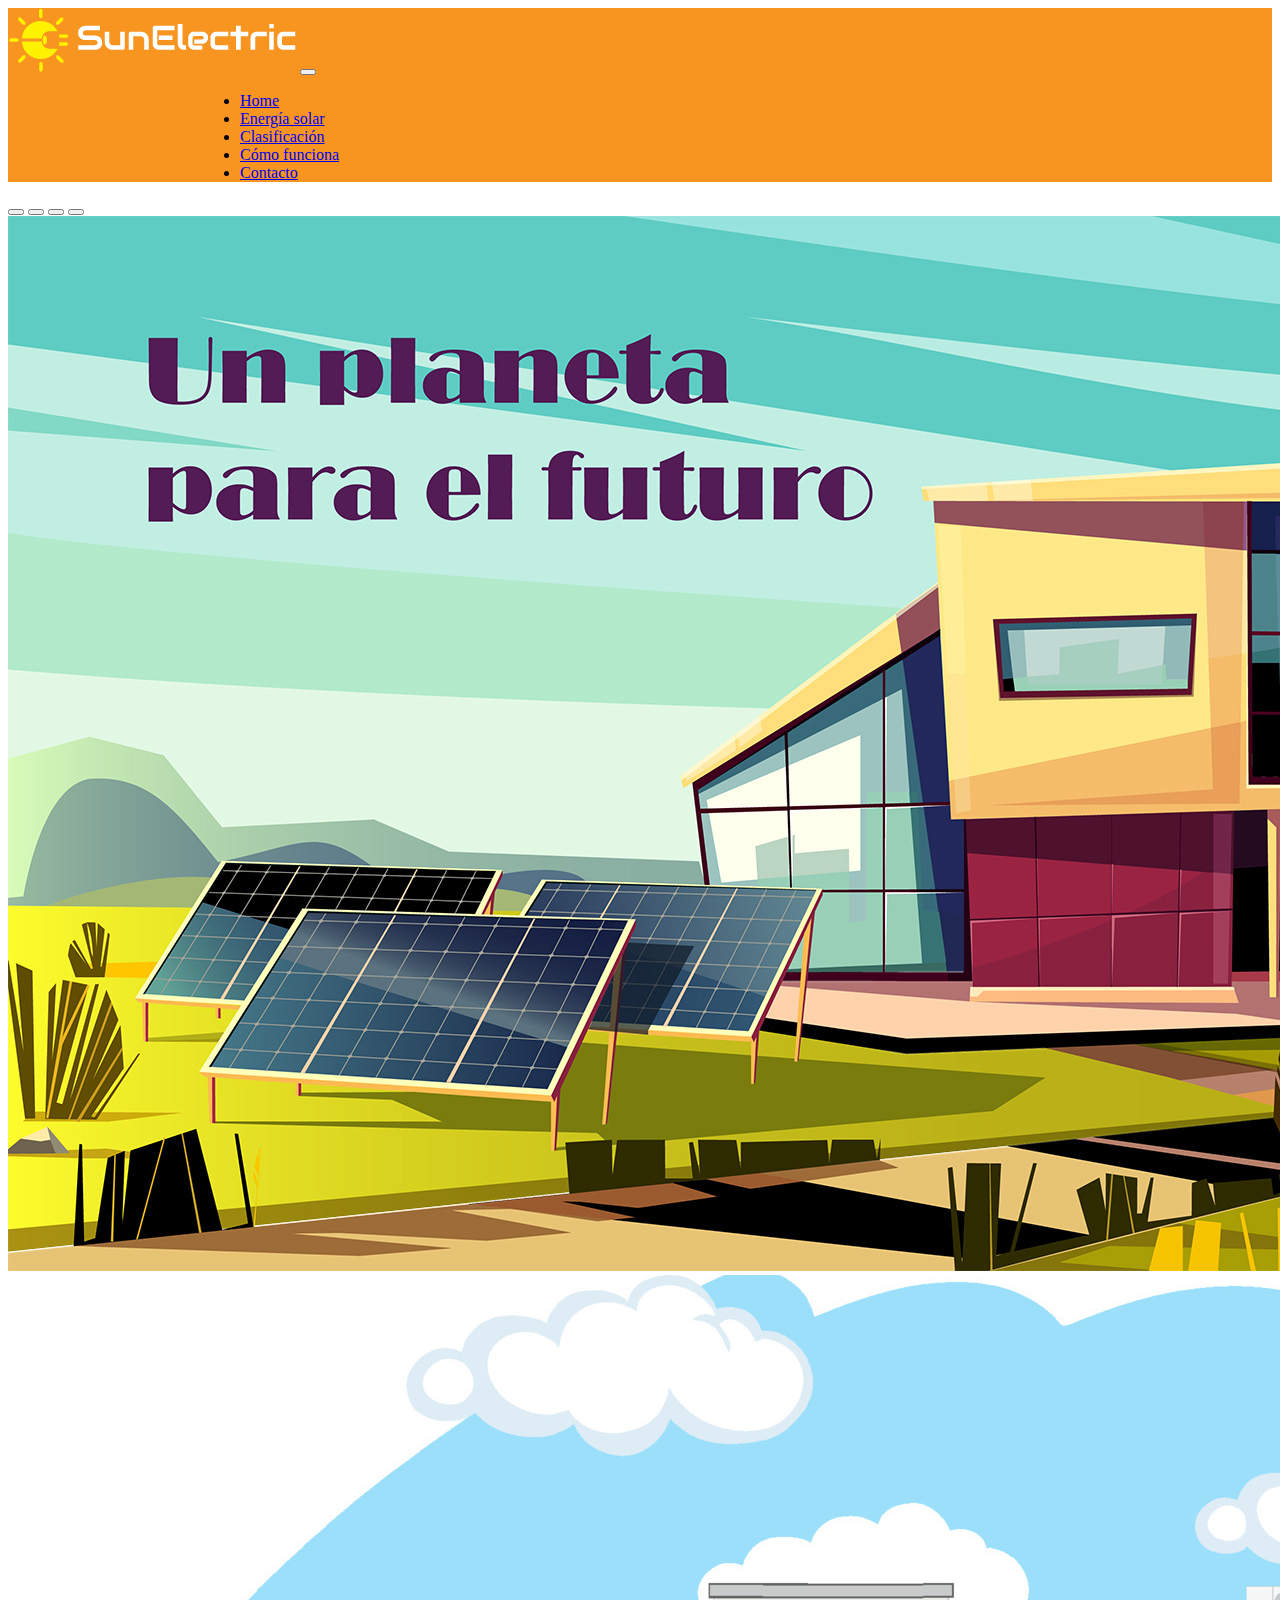
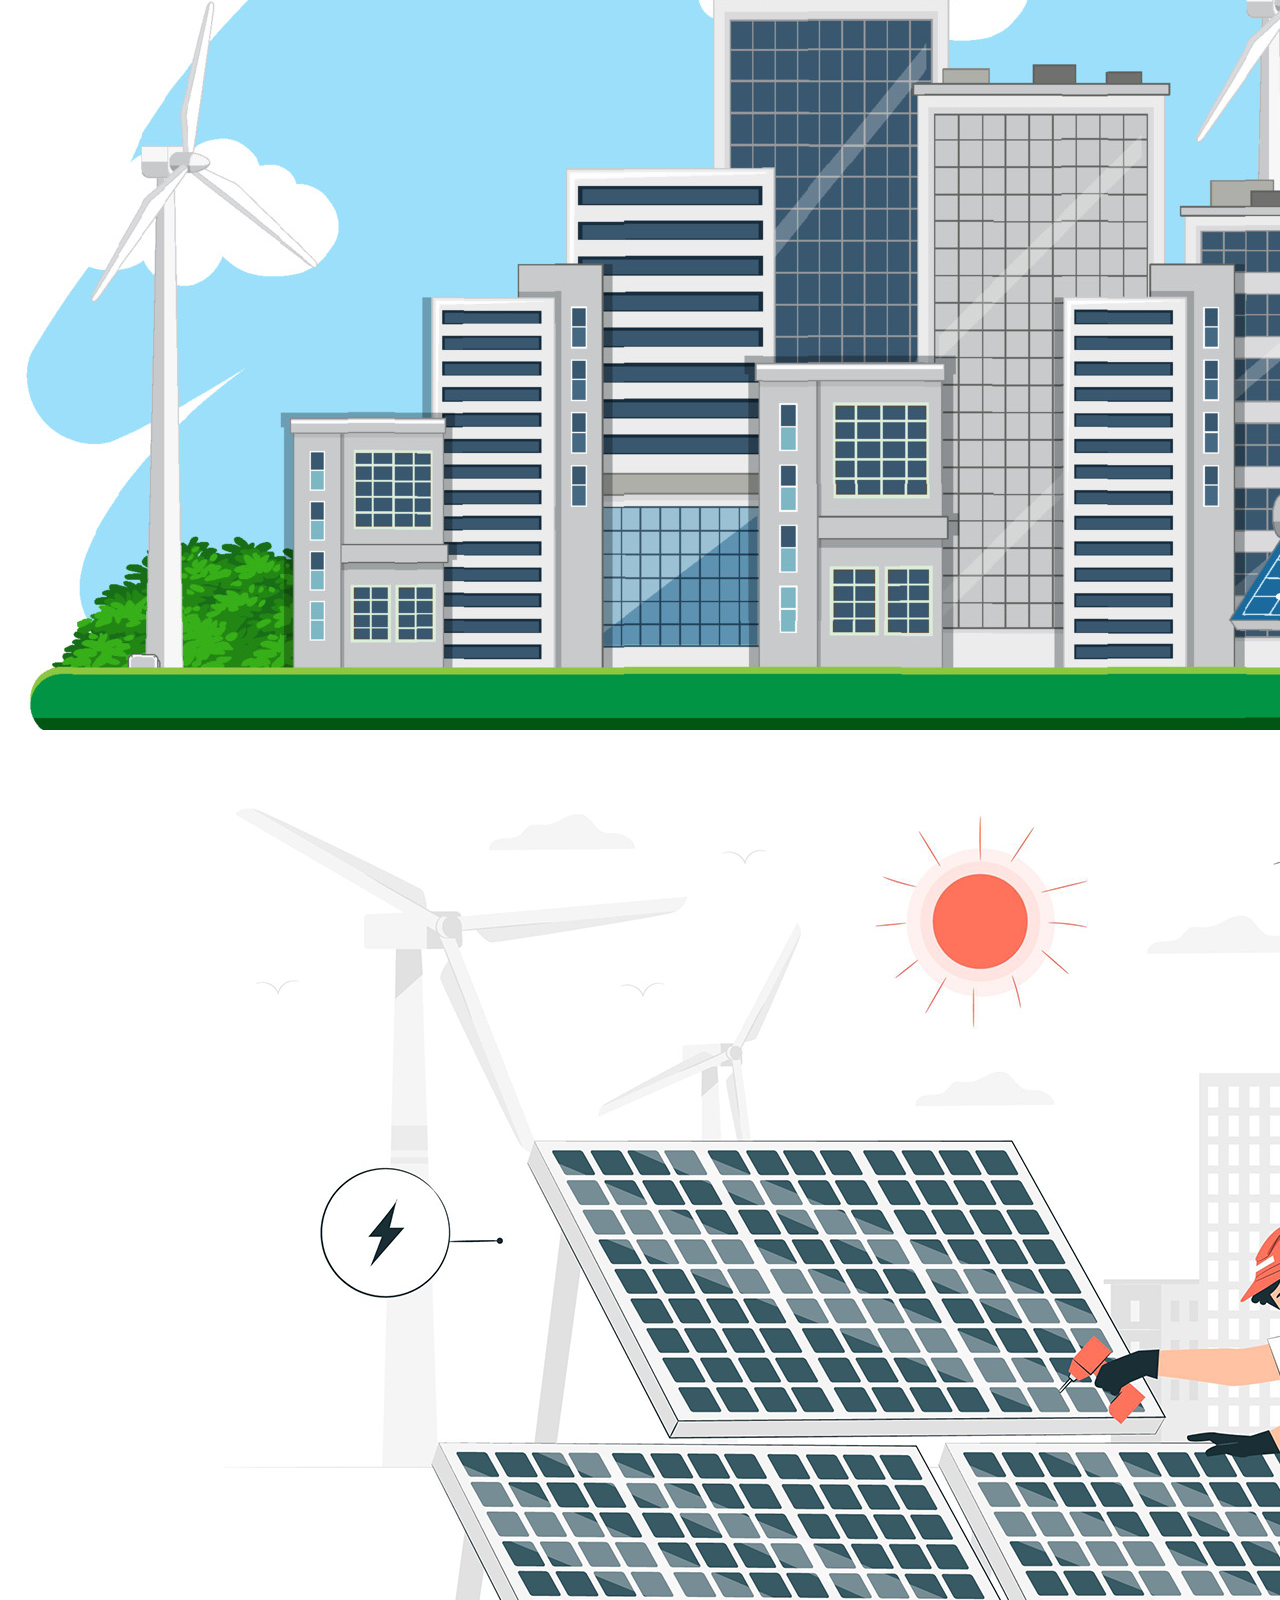
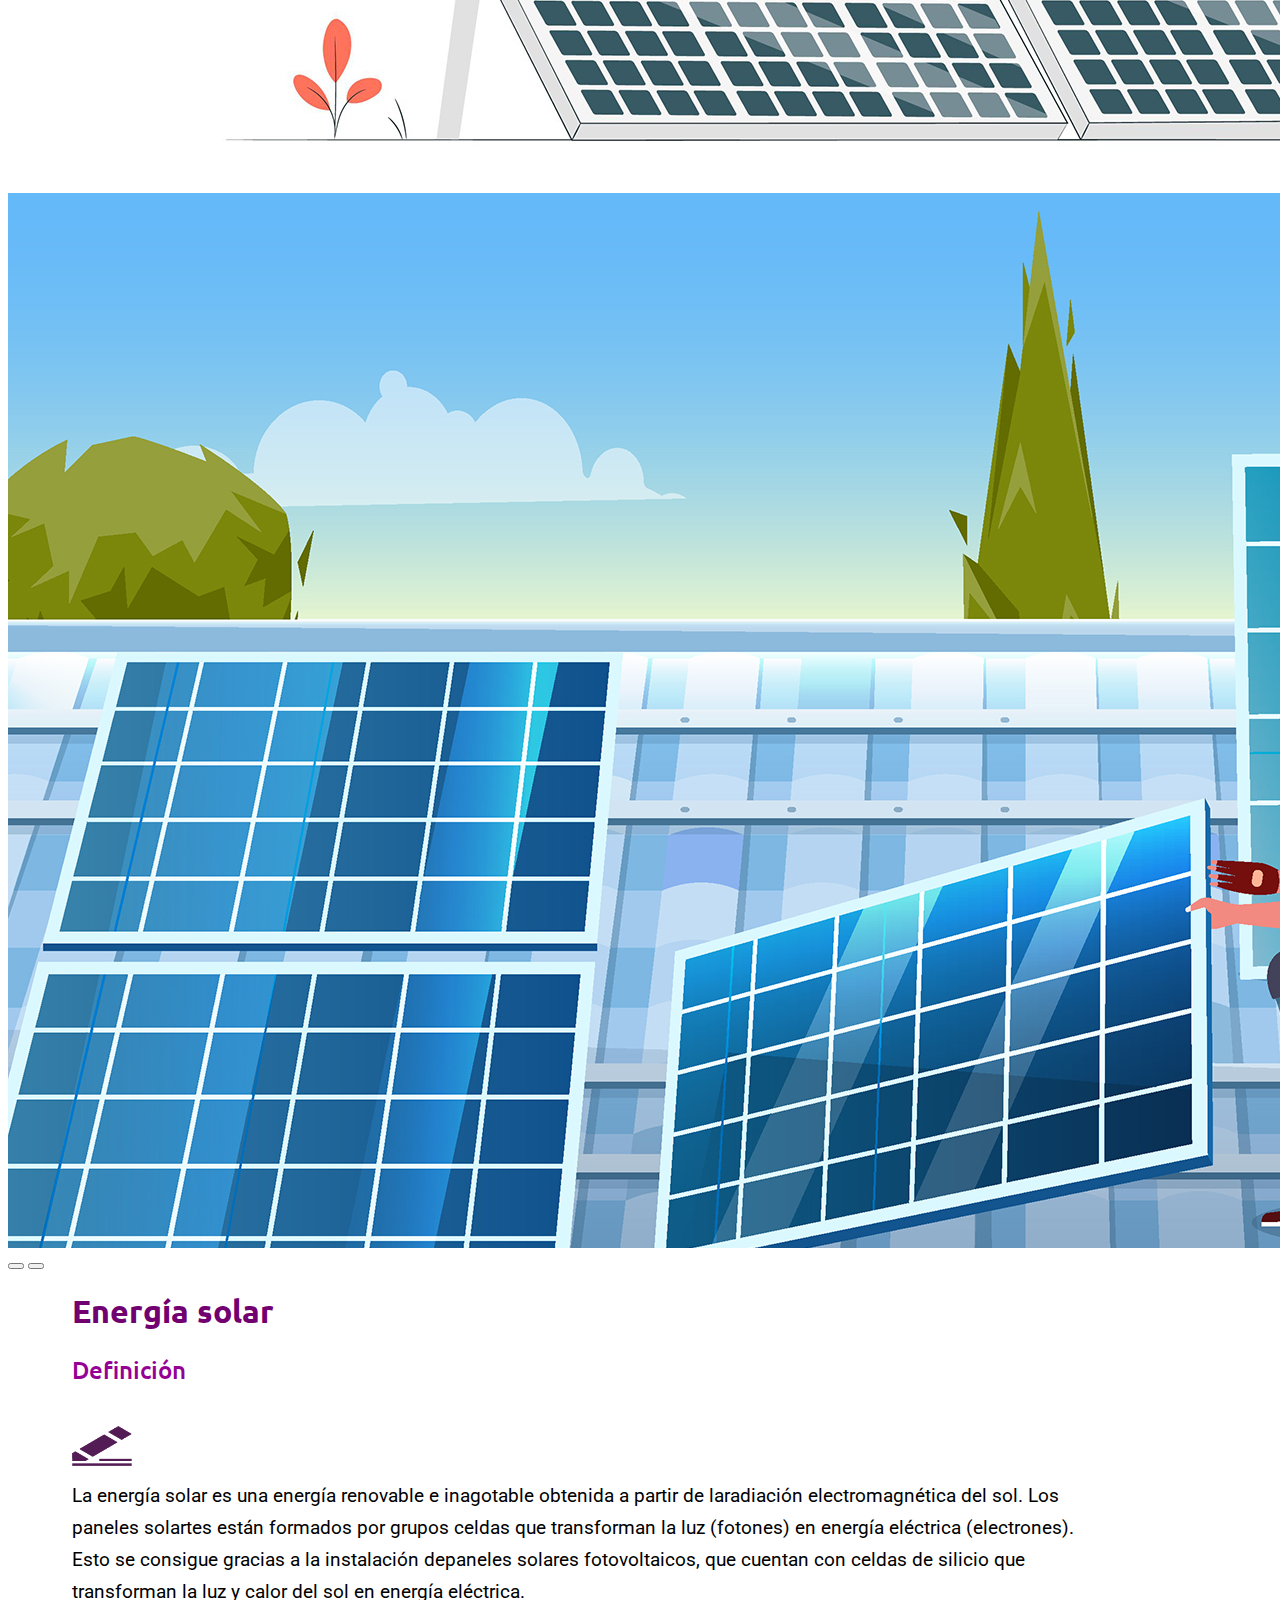
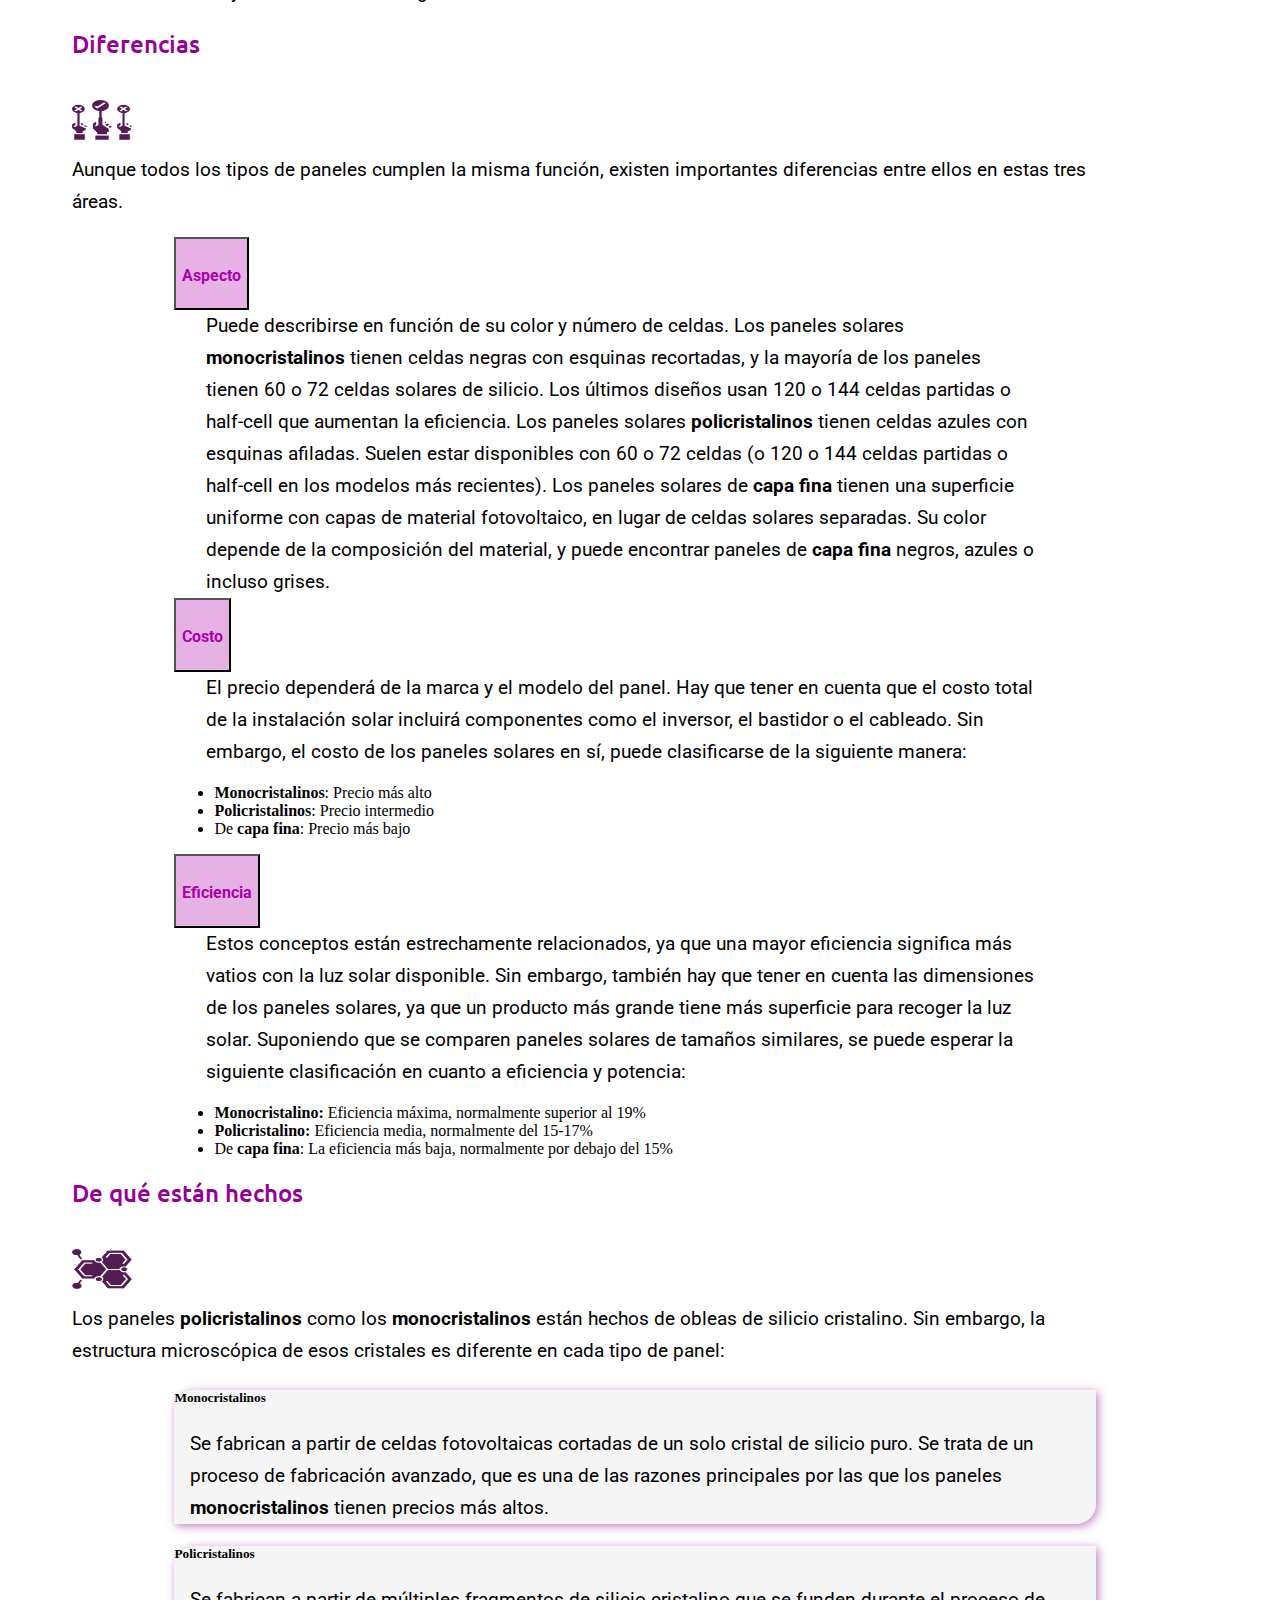
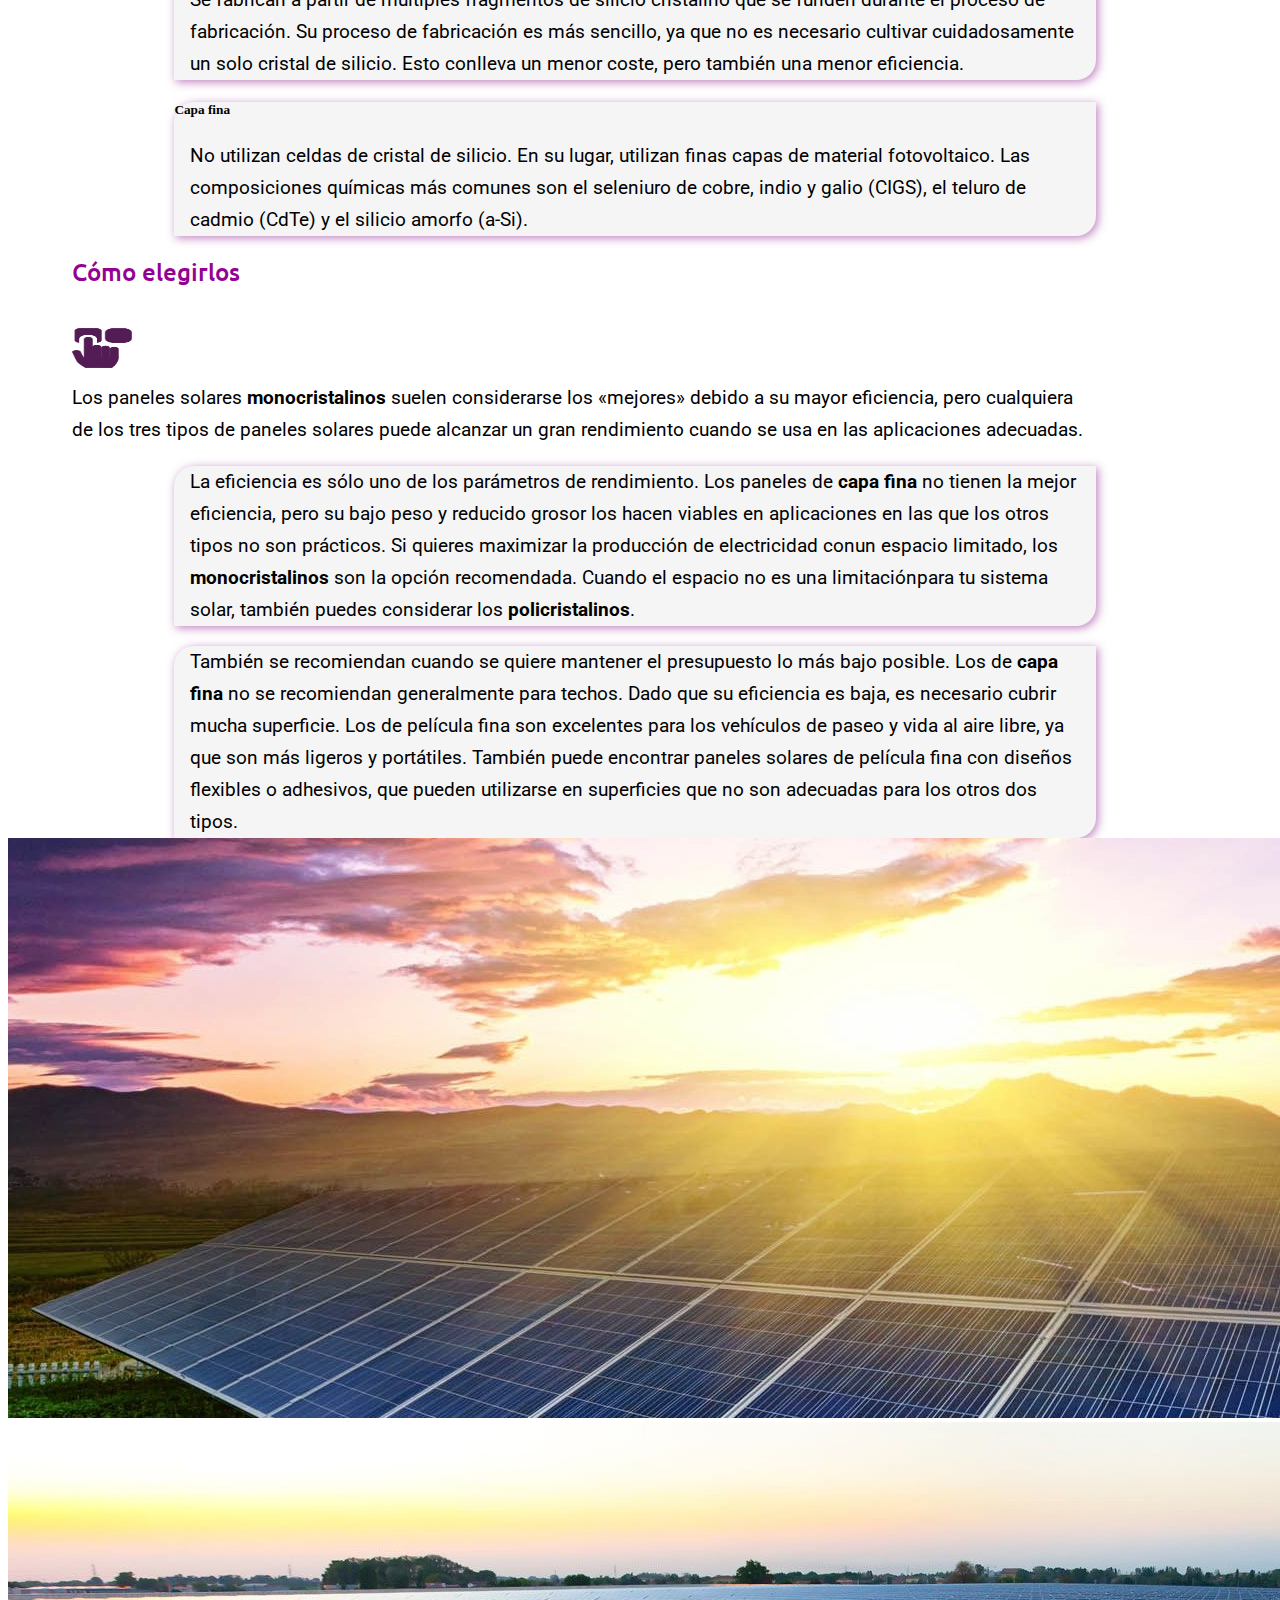
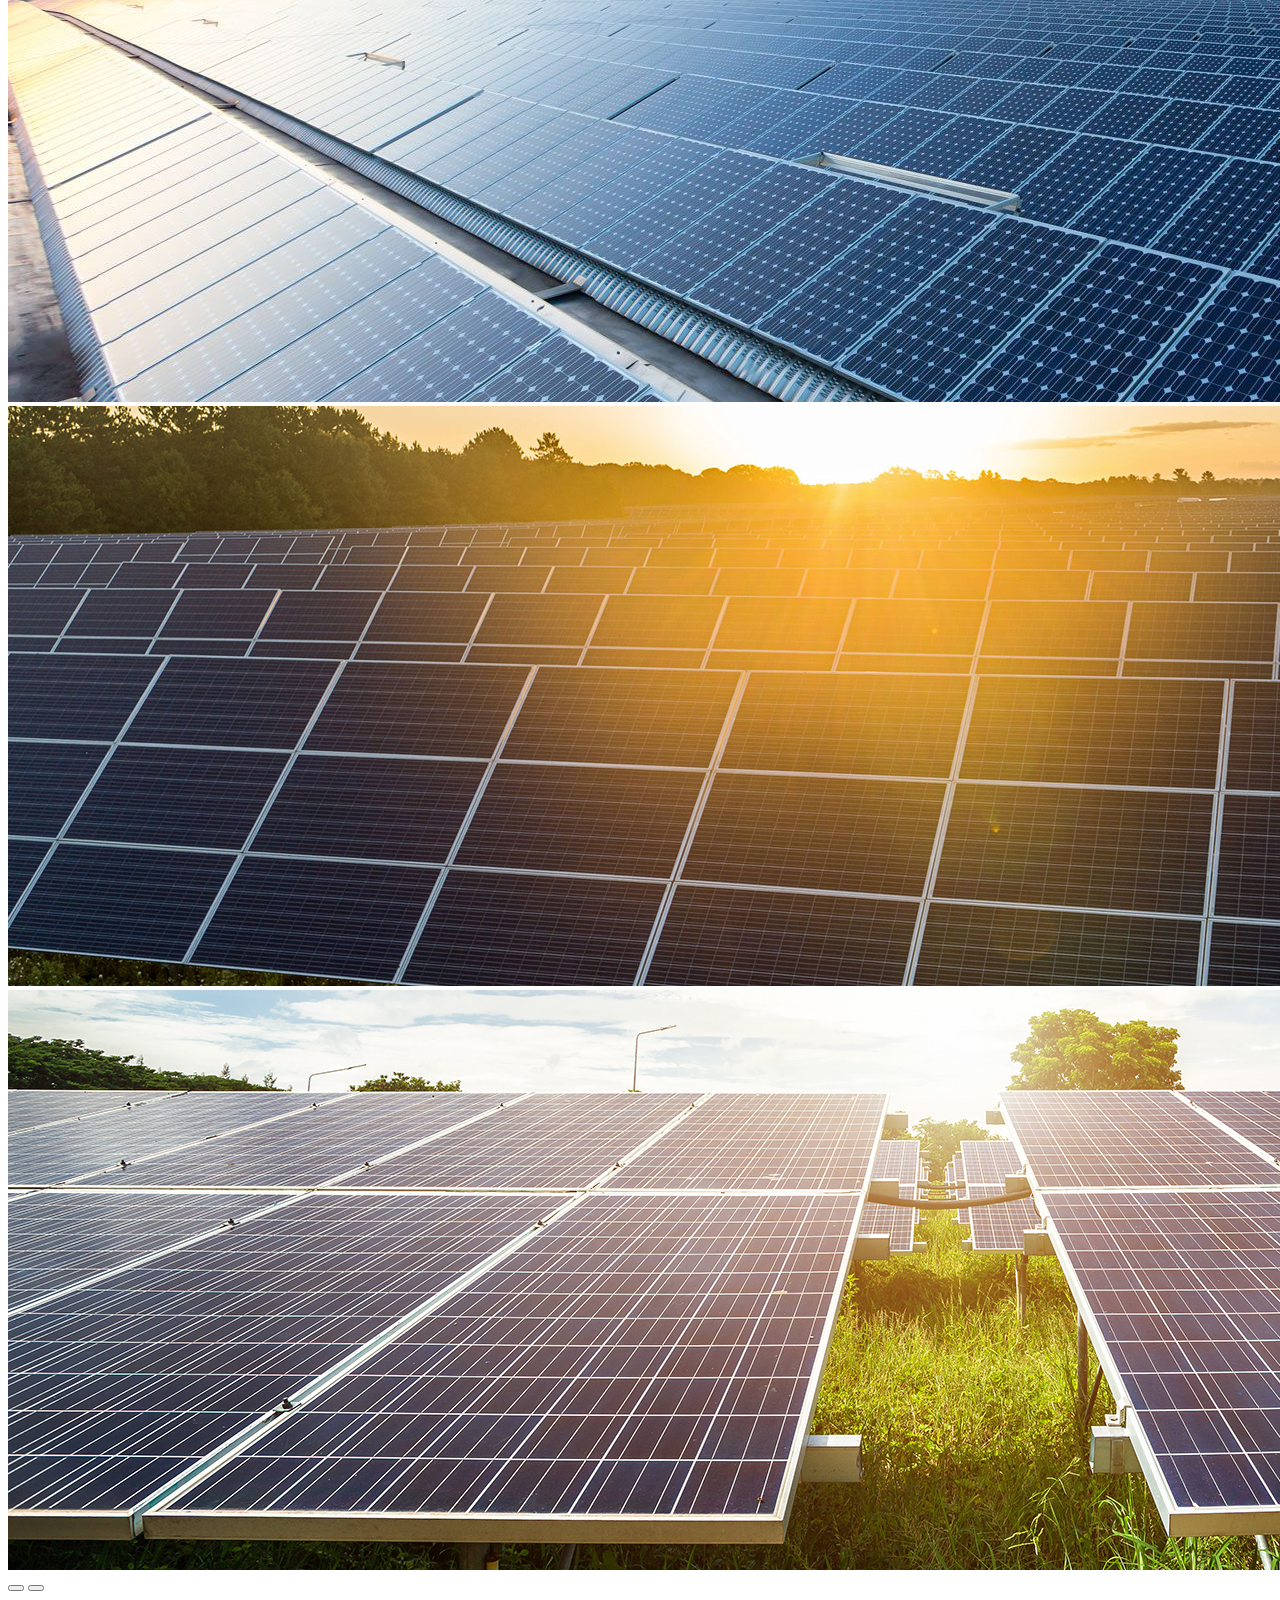
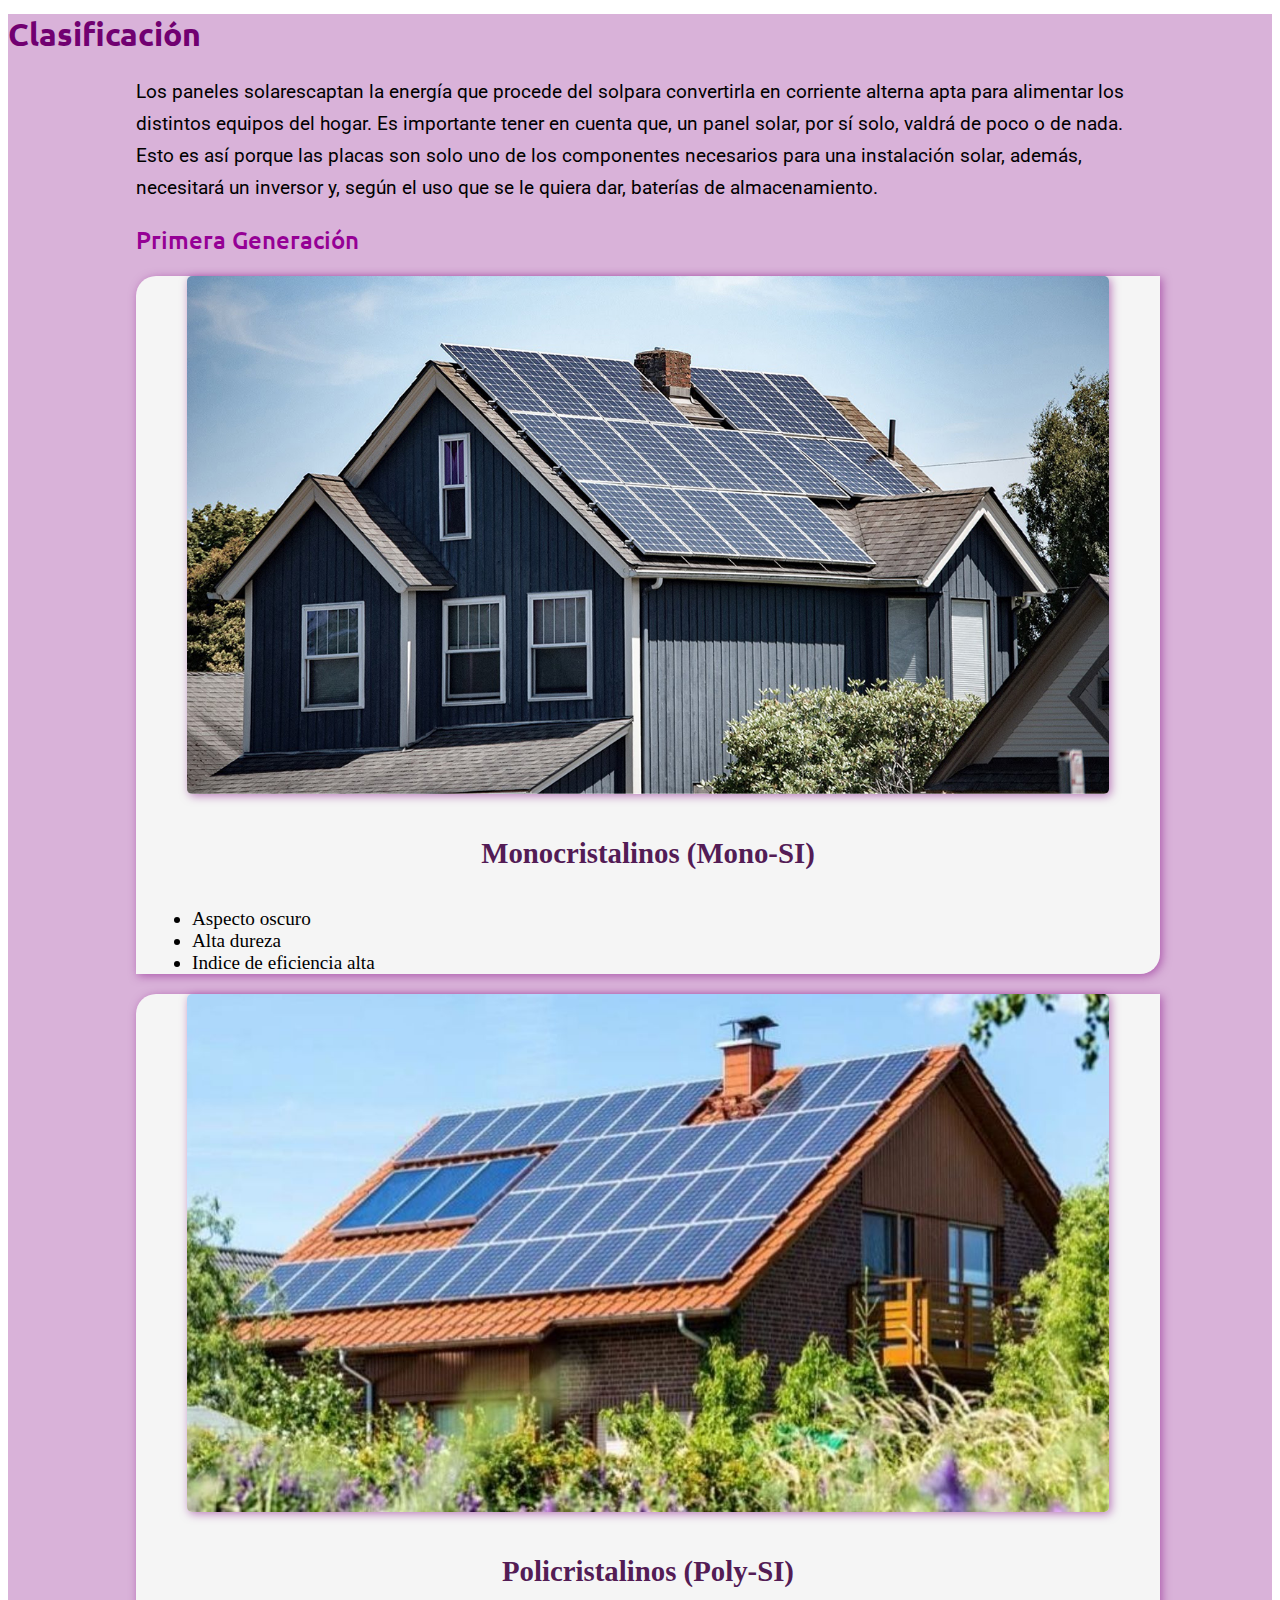
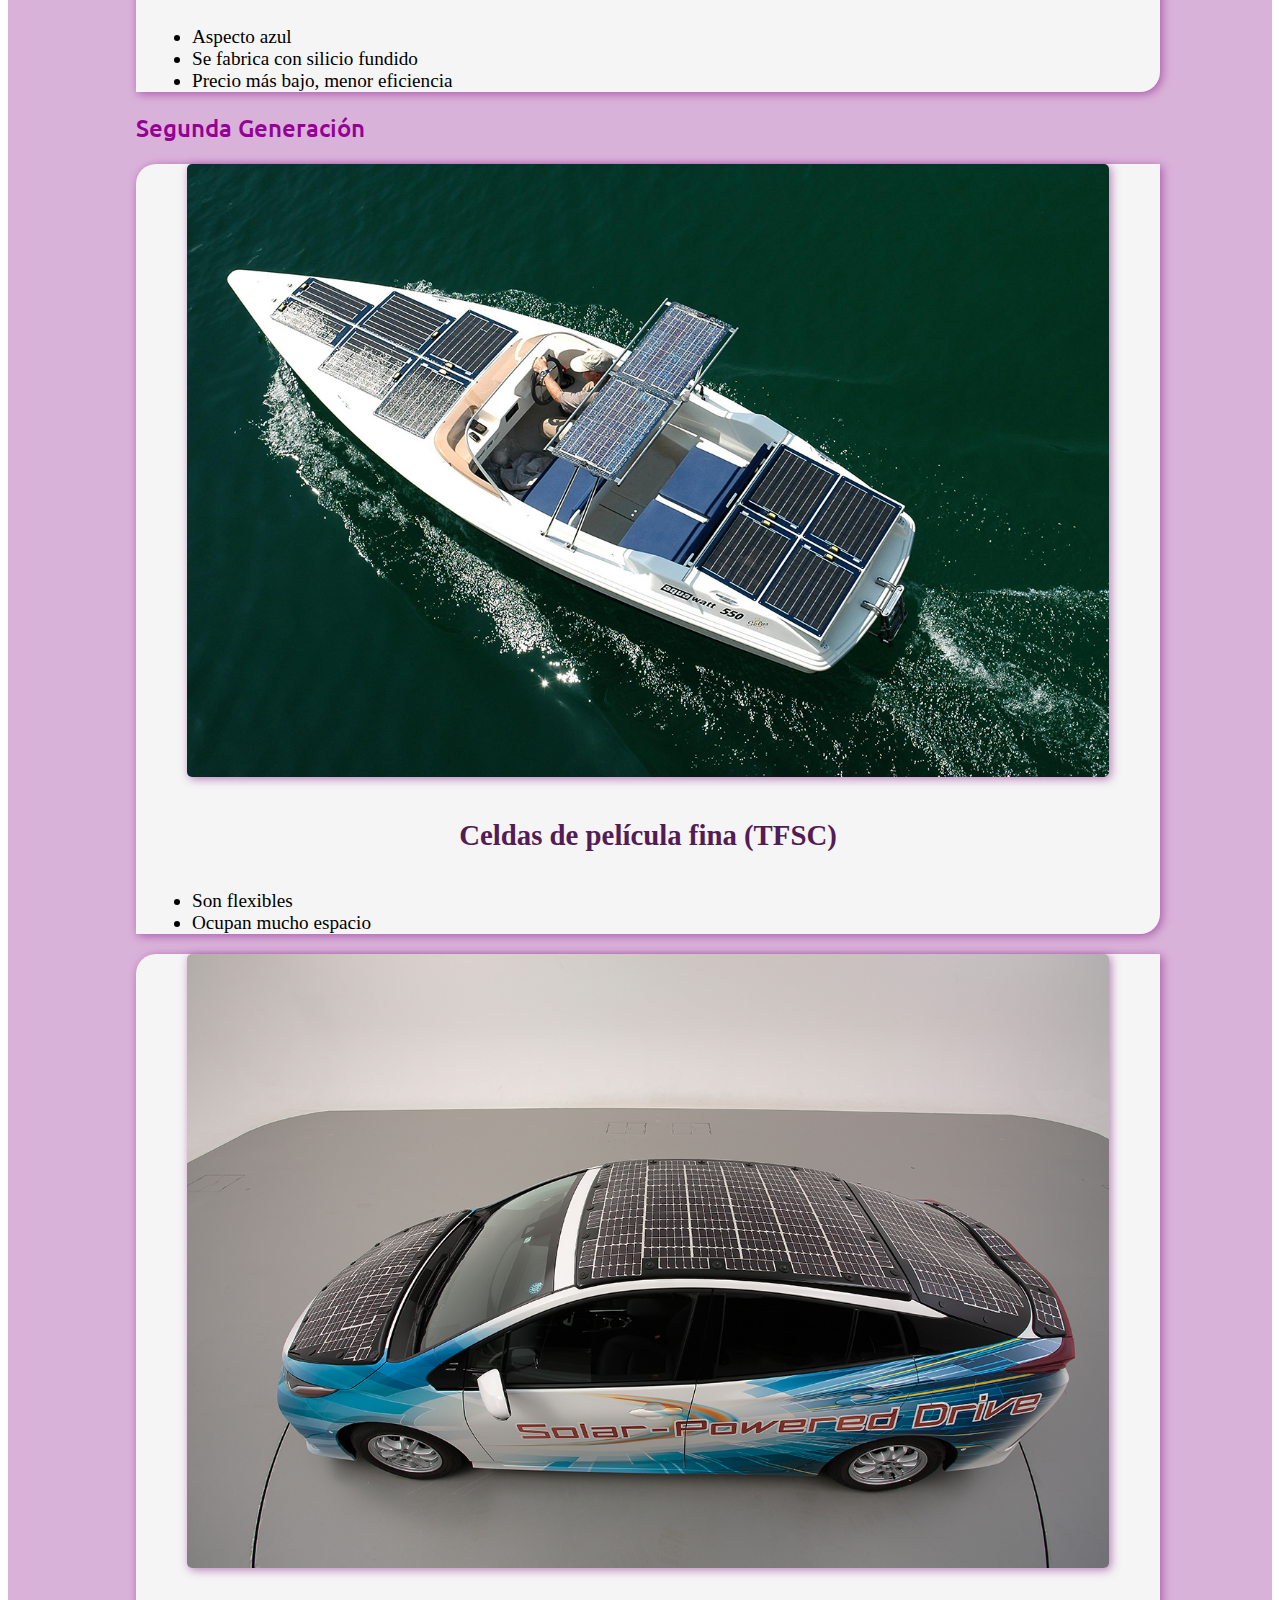
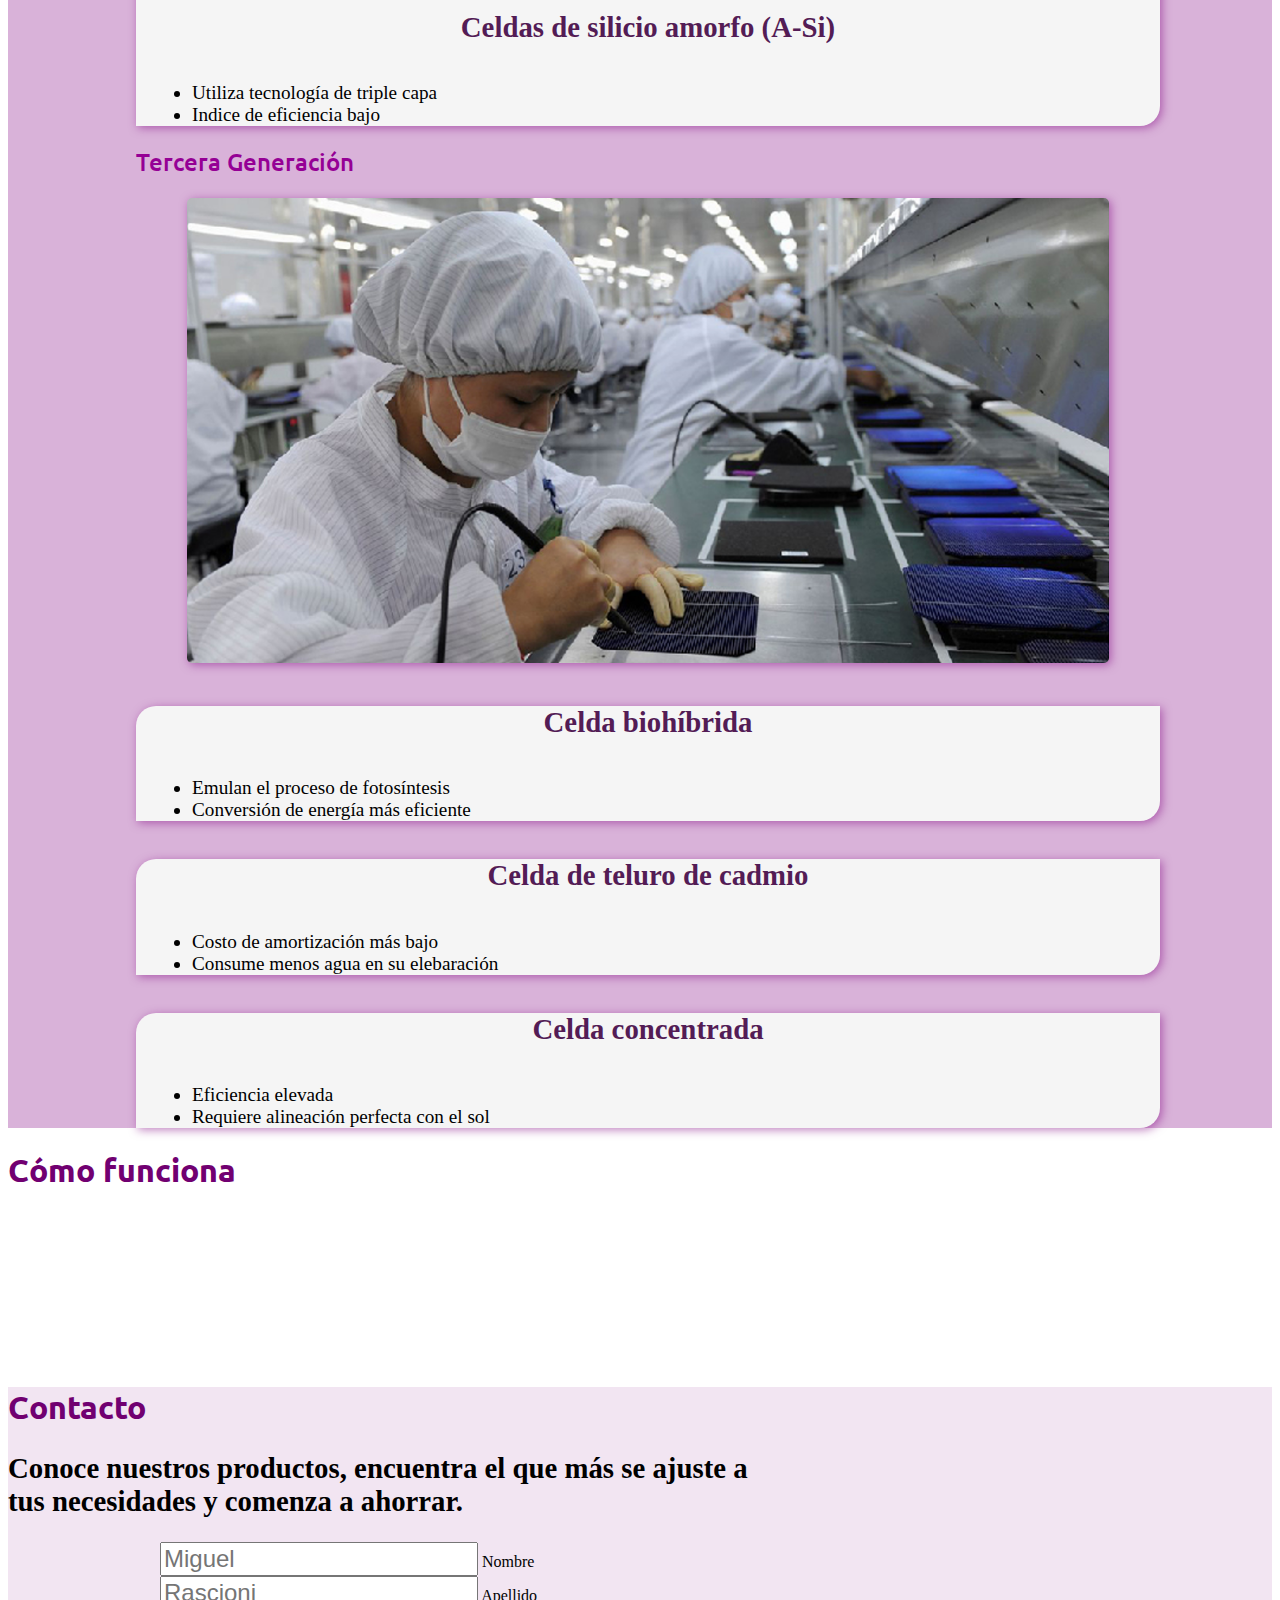
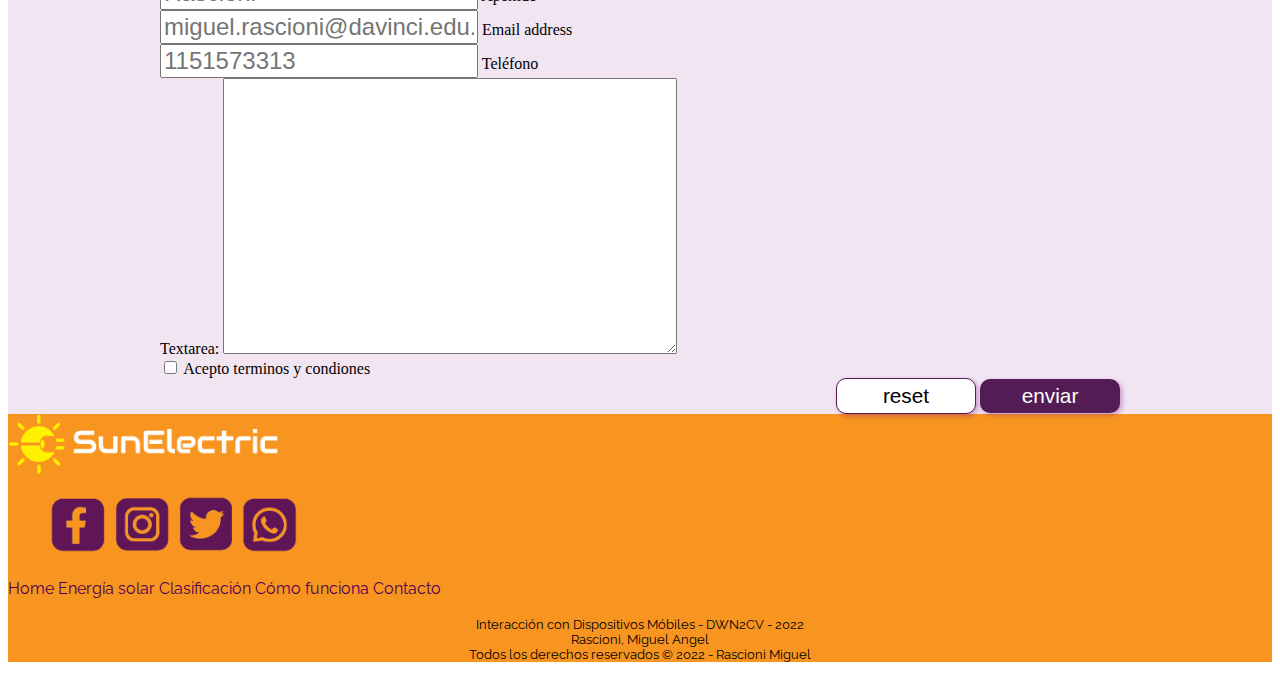
<file: index.html>
<!DOCTYPE html>
<html lang="es">

<head>
  <meta charset="UTF-8" />
  <meta http-equiv="X-UA-Compatible" content="IE=edge" />
  <meta name="viewport" content="width=device-width, initial-scale=1.0" />
  <!-- Favicon -->
  <link rel="shortcut icon" href="./images/favicon16_naranja.png" type="image/x-icon" />
  <!-- Tipografía de Google Fonts -->
  <link rel="preconnect" href="https://fonts.googleapis.com" />
  <link rel="preconnect" href="https://fonts.gstatic.com" crossorigin />
  <link
    href="https://fonts.googleapis.com/css2?family=Raleway:wght@600&family=Roboto:wght@300;400;500;700&family=Ubuntu:wght@400;500&display=swap"
    rel="stylesheet" />
  <title>Rascioni Miguel-DWN2CV-2022</title>
  <!-- CSS only -->
  <link href="https://cdn.jsdelivr.net/npm/bootstrap@5.2.2/dist/css/bootstrap.min.css" rel="stylesheet"
    integrity="sha384-Zenh87qX5JnK2Jl0vWa8Ck2rdkQ2Bzep5IDxbcnCeuOxjzrPF/et3URy9Bv1WTRi" crossorigin="anonymous" />
  <!-- CSS con modificaciones propias -->
  <link rel="stylesheet" href="./css/index.css" />
</head>

<body>
  <header>
    <nav>
      <div class="navbar navbar-light navbar-expand-lg bg-orange">
        <div class="container-fluid">
          <a id="logo" class="navbar-brand ms-5 img-fluid" href="#"><img src="./images/Logo_final.png"
              alt="Logo de SunElectric" /></a>

          <button type="button" class="navbar-toggler" data-bs-toggle="collapse" data-bs-target="#barra"
            aria-controls="barra" aria-expanded="false" aria-label="Boton hamburguesa">
            <span class="navbar-toggler-icon"></span>
          </button>

          <div id="barra" class="collapse navbar-collapse">
            <ul class="navbar-nav">
              <li class="nav-item">
                <a class="nav-link active" aria-current="page" href="#">Home</a>
              </li>
              <li class="nav-item">
                <a class="nav-link" href="#energia">Energía solar</a>
              </li>
              <li class="nav-item">
                <a class="nav-link" href="#clasificacion">Clasificación</a>
              </li>
              <li class="nav-item">
                <a class="nav-link" href="#video">Cómo funciona</a>
              </li>
              <li class="nav-item">
                <a class="nav-link" href="#contacto">Contacto</a>
              </li>
            </ul>
          </div>
        </div>
      </div>
    </nav>
  </header>
  <main>
    <!-- Sección de Banner de presentación -->
    <section>
      <div id="carouselBanner" class="carousel slide" data-bs-ride="carousel" data-bs-interval="2500">
        <div class="carousel-indicators">
          <button type="button" data-bs-target="#carouselBanner" data-bs-slide-to="0" class="active" aria-current="true"
            aria-label="Slide 1"></button>
          <button type="button" data-bs-target="#carouselBanner" data-bs-slide-to="1" aria-label="Slide 2"></button>
          <button type="button" data-bs-target="#carouselBanner" data-bs-slide-to="2" aria-label="Slide 3"></button>
          <button type="button" data-bs-target="#carouselBanner" data-bs-slide-to="3" aria-label="Slide 4"></button>
        </div>
        <div class="carousel-inner">
          <div class="carousel-item active">
            <img src="./images/banner01.jpg" class="d-block w-100" alt="...">
          </div>
          <div class="carousel-item">
            <img src="./images/banner02.jpg" class="d-block w-100" alt="...">
          </div>
          <div class="carousel-item">
            <img src="./images/banner03.jpg" class="d-block w-100" alt="...">
          </div>
          <div class="carousel-item">
            <img src="./images/banner04.jpg" class="d-block w-100" alt="...">
          </div>
        </div>
        <button class="carousel-control-prev" type="button" data-bs-target="#carouselBanner" data-bs-slide="prev">
          <span class="carousel-control-prev-icon" aria-hidden="true"></span>
        </button>
        <button class="carousel-control-next" type="button" data-bs-target="#carouselBanner" data-bs-slide="next">
          <span class="carousel-control-next-icon" aria-hidden="true"></span>
        </button>
      </div>

    </section>
    <!-- Sección de la nota principal -->
    <section id="energia" class="notaPpal mt-5">
      <h1 class="display-3">Energía solar</h1>
      <h2 class="display-4 ms-5">Definición</h2>
      <div class="container">
        <div class="row ms-3 ms-sm-5">
          <img class="col-12 col-sm-1 imagen" src="./images/definicion.png" alt="Icono de definición" />
          <p class="col-12 col-sm-11">
            La energía solar es una energía renovable e inagotable obtenida a
            partir de laradiación electromagnética del sol. Los paneles solartes
            están formados por grupos celdas que transforman la luz (fotones) en
            energía eléctrica (electrones). Esto se consigue gracias a la
            instalación depaneles solares fotovoltaicos, que cuentan con celdas de
            silicio que transforman la luz y calor del sol en energía eléctrica.
          </p>
        </div>
      </div>


      <h2 class="display-4 ms-5">Diferencias</h2>
      <div class="container">
        <div class="row ms-3 ms-sm-5">
          <img class="col-12 col-sm-1 imagen" src="./images/diferencias.png" alt="Icono de diferencias" />
          <p class="col-12 col-sm-11">
            Aunque todos los tipos de paneles cumplen la misma función, existen
            importantes diferencias entre ellos en estas tres áreas.
          </p>
        </div>
      </div>

      <div class="accordion container-fluid container-width mb-5" id="colapsable">
        <div class="accordion-item">
          <!-- header- siempre visible -->
          <div class="accordion-header" id="aspecto">
            <button class="accordion-button" type="button" data-bs-toggle="collapse" data-bs-target="#idAspecto"
              aria-expanded="true" aria-controls="idAspecto">
              <h3>Aspecto</h3>
            </button>
          </div>
          <!-- contenido del item -->
          <div id="idAspecto" class="accordion-collapse collapse" aria-labelledby="aspecto"
            data-bs-parent="#colapsable">
            <div class="accordion-body">
              <p>
                Puede describirse en función de su color y número de celdas.
                Los paneles solares <strong>monocristalinos</strong> tienen
                celdas negras con esquinas recortadas, y la mayoría de los
                paneles tienen 60 o 72 celdas solares de silicio. Los últimos
                diseños usan 120 o 144 celdas partidas o half-cell que
                aumentan la eficiencia. Los paneles solares
                <strong>policristalinos</strong> tienen celdas azules con
                esquinas afiladas. Suelen estar disponibles con 60 o 72 celdas
                (o 120 o 144 celdas partidas o half-cell en los modelos más
                recientes). Los paneles solares de
                <strong>capa fina</strong> tienen una superficie uniforme con
                capas de material fotovoltaico, en lugar de celdas solares
                separadas. Su color depende de la composición del material, y
                puede encontrar paneles de <strong>capa fina</strong> negros,
                azules o incluso grises.
              </p>
            </div>
          </div>
        </div>
        <div class="accordion-item">
          <!-- header- siempre visible -->
          <div class="accordion-header" id="costo">
            <button class="accordion-button" type="button" data-bs-toggle="collapse" data-bs-target="#idCosto"
              aria-expanded="false" aria-controls="idCosto">
              <h3>Costo</h3>
            </button>
          </div>
          <!-- contenido del item -->
          <div id="idCosto" class="accordion-collapse collapse" aria-labelledby="costo" data-bs-parent="#colapsable">
            <div class="accordion-body">
              <p>
                El precio dependerá de la marca y el modelo del panel. Hay que
                tener en cuenta que el costo total de la instalación solar
                incluirá componentes como el inversor, el bastidor o el
                cableado. Sin embargo, el costo de los paneles solares en sí,
                puede clasificarse de la siguiente manera:
              </p>
              <ul>
                <li><strong>Monocristalinos</strong>: Precio más alto</li>
                <li><strong>Policristalinos</strong>: Precio intermedio</li>
                <li>De <strong>capa fina</strong>: Precio más bajo</li>
              </ul>
            </div>
          </div>
        </div>

        <div class="accordion-item">
          <!-- header- siempre visible -->
          <div class="accordion-header" id="eficiencia">
            <button class="accordion-button" type="button" data-bs-toggle="collapse" data-bs-target="#idEficiencia"
              aria-expanded="false" aria-controls="idEficiencia">
              <h3>Eficiencia</h3>
            </button>
          </div>
          <!-- contenido del item -->
          <div id="idEficiencia" class="accordion-collapse collapse" aria-labelledby="eficiencia"
            data-bs-parent="#colapsable">
            <div class="accordion-body">
              <p>
                Estos conceptos están estrechamente relacionados, ya que una
                mayor eficiencia significa más vatios con la luz solar
                disponible. Sin embargo, también hay que tener en cuenta las
                dimensiones de los paneles solares, ya que un producto más
                grande tiene más superficie para recoger la luz solar.
                Suponiendo que se comparen paneles solares de tamaños
                similares, se puede esperar la siguiente clasificación en
                cuanto a eficiencia y potencia:
              </p>
              <ul>
                <li>
                  <strong>Monocristalino:</strong> Eficiencia máxima,
                  normalmente superior al 19%
                </li>
                <li>
                  <strong>Policristalino:</strong> Eficiencia media,
                  normalmente del 15-17%
                </li>
                <li>
                  De <strong>capa fina</strong>: La eficiencia más baja,
                  normalmente por debajo del 15%
                </li>
              </ul>
            </div>
          </div>
        </div>
      </div>
      <div></div>

      <h2 class="display-4 ms-5">De qué están hechos</h2>
      <div class="container">
        <div class="row ms-3 ms-sm-5">
          <img class="col-12 col-sm-1 imagen" src="./images/composicion.png" alt="Icono de composicion" />
          <p class="col-12 col-sm-11">
            Los paneles <strong>policristalinos</strong> como los
            <strong>monocristalinos</strong> están hechos de obleas de silicio
            cristalino. Sin embargo, la estructura microscópica de esos cristales
            es diferente en cada tipo de panel:
          </p>
        </div>
      </div>

      <div class="container">
        <div class="row">
          <div class="card-group mb-5">
            <div class="col col-sm-12 col-xl-4">
              <div class="card border-violet mx-3">
                <div class="card-body">
                  <h5 class="card-title"><strong>Monocristalinos</strong></h5>
                  <p class="card-text">
                    Se fabrican a partir de celdas fotovoltaicas cortadas de
                    un solo cristal de silicio puro. Se trata de un proceso de
                    fabricación avanzado, que es una de las razones
                    principales por las que los paneles
                    <strong>monocristalinos</strong> tienen precios más altos.
                  </p>
                </div>
              </div>
            </div>

            <div class="col col-sm-12 col-xl-4">
              <div class="card border-violet mx-3">
                <div class="card-body">
                  <h5 class="card-title"><strong>Policristalinos</strong></h5>
                  <p class="card-text">
                    Se fabrican a partir de múltiples fragmentos de silicio
                    cristalino que se funden durante el proceso de
                    fabricación. Su proceso de fabricación es más sencillo, ya
                    que no es necesario cultivar cuidadosamente un solo
                    cristal de silicio. Esto conlleva un menor coste, pero
                    también una menor eficiencia.
                  </p>
                </div>
              </div>
            </div>
            <div class="col col-sm-12 col-xl-4">
              <div class="card border-violet mx-3">
                <div class="card-body">
                  <h5 class="card-title"><strong>Capa fina</strong></h5>
                  <p class="card-text">
                    No utilizan celdas de cristal de silicio. En su lugar,
                    utilizan finas capas de material fotovoltaico. Las
                    composiciones químicas más comunes son el seleniuro de
                    cobre, indio y galio (CIGS), el teluro de cadmio (CdTe) y
                    el silicio amorfo (a-Si).
                  </p>
                </div>
              </div>
            </div>
          </div>
        </div>
      </div>

      <h2 class="display-4">Cómo elegirlos</h2>
      <div class="container">
        <div class="row ms-3 ms-sm-5">
          <img class="col-12 col-sm-1 imagen" src="./images/elegir.png" alt="Icono como elegir" />
          <p class="col-12 col-sm-11">
            Los paneles solares <strong>monocristalinos</strong> suelen
            considerarse los «mejores» debido a su mayor eficiencia, pero
            cualquiera de los tres tipos de paneles solares puede alcanzar un gran
            rendimiento cuando se usa en las aplicaciones adecuadas.
          </p>
        </div>
      </div>
      <div class="container">
        <div class="row">
          <div class="card-group mb-5">
            <div class="col col-sm-12 col-xl-6">
              <div class="card border-violet mx-3">
                <div class="card-body">
                  <p class="card-text">
                    La eficiencia es sólo uno de los parámetros de
                    rendimiento. Los paneles de
                    <strong>capa fina</strong> no tienen la mejor eficiencia,
                    pero su bajo peso y reducido grosor los hacen viables en
                    aplicaciones en las que los otros tipos no son prácticos.
                    Si quieres maximizar la producción de electricidad conun
                    espacio limitado, los <strong>monocristalinos</strong> son
                    la opción recomendada. Cuando el espacio no es una
                    limitaciónpara tu sistema solar, también puedes considerar
                    los <strong>policristalinos</strong>.
                  </p>
                </div>
              </div>
            </div>
            <div class="col col-sm-12 col-xl-6">
              <div class="card border-violet mx-3">
                <div class="card-body">
                  <p class="card-text">
                    También se recomiendan cuando se quiere mantener el
                    presupuesto lo más bajo posible. Los de
                    <strong>capa fina</strong> no se recomiendan generalmente
                    para techos. Dado que su eficiencia es baja, es necesario
                    cubrir mucha superficie. Los de película fina son
                    excelentes para los vehículos de paseo y vida al aire
                    libre, ya que son más ligeros y portátiles. También puede
                    encontrar paneles solares de película fina con diseños
                    flexibles o adhesivos, que pueden utilizarse en
                    superficies que no son adecuadas para los otros dos tipos.
                  </p>
                </div>
              </div>
            </div>
          </div>
        </div>
      </div>
    </section>
    <section class="mb-5">
      <div class="container-fluid">
        <div id="galeria" class="carousel slide carousel-fade" data-bs-ride="carousel" data-bs-interval="1300">
          <div class="carousel-inner">
            <div class="carousel-item active">
              <img class="d-block w-100" src="./images/landscape 01.jpg" alt="" />
            </div>
            <div class="carousel-item">
              <img class="d-block w-100" src="./images/landscape 02.jpg" alt="" />
            </div>
            <div class="carousel-item">
              <img class="d-block w-100" src="./images/landscape 03.jpg" alt="" />
            </div>
            <div class="carousel-item">
              <img class="d-block w-100" src="./images/landscape 04.jpg" alt="" />
            </div>
          </div>
          <button class="carousel-control-prev" type="button" data-bs-target="#galeria" data-bs-slide="prev">
            <span class="carousel-control-prev-icon" aria-hidden="true">
            </span>
          </button>

          <button class="carousel-control-next" type="button" data-bs-target="#galeria" data-bs-slide="next">
            <span class="carousel-control-next-icon" aria-hidden="true">
            </span>
          </button>
        </div>
      </div>
    </section>
    <!-- Sección con la clasificación de los paneles solares -->
    <section id="clasificacion" class="clasificacion pb-5 pt-5">
      <h1 class="display-3 ms-5">Clasificación</h1>   
          <p class="ms-10 mx-auto w-75">
            Los paneles solarescaptan la energía que procede del solpara
            convertirla en corriente alterna apta para alimentar los distintos
            equipos del hogar. Es importante tener en cuenta que, un panel solar,
            por sí solo, valdrá de poco o de nada. Esto es así porque las placas
            son solo uno de los componentes necesarios para una instalación solar,
            además, necesitará un inversor y, según el uso que se le quiera dar,
            baterías de almacenamiento.
          </p>
      <div class="Generacion">
        <h2 class="display-5 mt-4">Primera Generación</h2>
        <div class="row">
          <div class="col-sm-12 col-md-6">
            <div class="card">
              <div class="card-body">
                <picture>
                  <!-- mobile -->
                  <source media="(max-width: 480px)" srcset="./images/monocristalinos_mb.jpg" />
                  <!-- tablet + PC -->
                  <source media="(min-width: 481px)" srcset="./images/monocristalinos.jpg" />
                  <img class="card-img-top" src="./images/monocristalinos.jpg" alt="Panel solar monocristalinos" />
                </picture>
                <h4 class="card-title mt-2 display-7">Monocristalinos (Mono-SI)</h4>
                <ul>
                  <li>Aspecto oscuro</li>
                  <li>Alta dureza</li>
                  <li>Indice de eficiencia alta</li>
                </ul>
              </div>
            </div>
          </div>
          <div class="col-sm-12 col-md-6">
            <div class="card">
              <div class="card-body">
                <picture>
                  <!-- mobile -->
                  <source media="(max-width: 480px)" srcset="./images/policristalinos_mb.jpg" />
                  <!-- tablet + PC -->
                  <source media="(min-width: 481px)" srcset="./images/policristalinos.jpg" />
                  <img class="card-img-top" src="./images/policristalinos.jpg" alt="Panel solar policristalinos" />
                </picture>
                <h4 class="card-title mt-2 display-7">Policristalinos (Poly-SI)</h4>
                <ul>
                  <li>Aspecto azul</li>
                  <li>Se fabrica con silicio fundido</li>
                  <li>Precio más bajo, menor eficiencia</li>
                </ul>
              </div>
            </div>
          </div>
        </div>
      </div>

      <div class="Generacion">
        <h2 class="display-5 mt-4">Segunda Generación</h2>
        <div class="row">
          <div class="col-sm-12 col-md-6">
            <div class="card">
              <div class="card-body">
                <picture>
                  <!-- mobile -->
                  <source media="(max-width: 480px)" srcset="./images/capaFina_mb.jpg" />
                  <!-- tablet + PC -->
                  <source media="(min-width: 481px)" srcset="./images/capaFina.jpg" />
                  <img class="card-img-top" src="./images/capaFina.jpg" alt="Panel solar de capa fina" />
                </picture>

                <h4 class="card-title mt-2 display-7">
                  Celdas de película fina (TFSC)
                </h4>

                <ul>
                  <li>Son flexibles</li>
                  <li>Ocupan mucho espacio</li>
                </ul>
              </div>
            </div>
          </div>
          <div class="col-sm-12 col-md-6">
            <div class="card">
              <div class="card-body">
                <picture>
                  <!-- mobile -->
                  <source media="(max-width: 480px)" srcset="./images/silicioAmorfo_mb.jpg" />
                  <!-- tablet + PC -->
                  <source media="(min-width: 481px)" srcset="./images/silicioAmorfo.jpg" />
                  <img class="card-img-top" src="./images/silicioAmorfo.jpg" alt="Panel solar de silicio amorfo" />
                </picture>

                <h4 class="card-title mt-2 display-7">
                  Celdas de silicio amorfo (A-Si)
                </h4>

                <ul>
                  <li>Utiliza tecnología de triple capa</li>
                  <li>Indice de eficiencia bajo</li>
                </ul>
              </div>
            </div>
          </div>
        </div>
      </div>

      <div class="Generacion">
        <h2 class="display-5 mt-4">Tercera Generación</h2>
        <picture>
          <!-- mobile -->
          <source media="(max-width: 480px)" srcset="./images/investigacion_mb.jpg" />
          <!-- tablet + PC -->
          <source media="(min-width: 481px)" srcset="./images/investigacion.png" />
          <img src="./images/investigacion.png" alt="Imagen de laboratorio" />
        </picture>
        <div class="row">
          <div class="col-sm-12 col-md-4">
            <div class="card">
              <div class="card-body">
                <h4 class="card-title mt-2 display-7">Celda biohíbrida</h4>
                <ul>
                  <li>Emulan el proceso de fotosíntesis</li>
                  <li>Conversión de energía más eficiente</li>
                </ul>
              </div>
            </div>
          </div>
          <div class="col-sm-12 col-md-4">
            <div class="card">
              <div class="card-body">
                <h4 class="card-title mt-2 display-7">Celda de teluro de cadmio</h4>
                <ul>
                  <li>Costo de amortización más bajo</li>
                  <li>Consume menos agua en su elebaración</li>
                </ul>
              </div>
            </div>
          </div>
          <div class="col-sm-12 col-md-4">
            <div class="card">
              <div class="card-body">
                <h4 class="card-title mt-2 display-7">Celda concentrada</h4>
                <ul>
                  <li>Eficiencia elevada</li>
                  <li>Requiere alineación perfecta con el sol</li>
                </ul>
              </div>
            </div>
          </div>
        </div>
      </div>
    </section>

    <!-- Sección del video informativo -->
    <section id="video" class="video mb-5 mt-5">
      <h1 class="display-3 ms-5">Cómo funciona</h1>
      <div class="ratio ratio-16x9 bg-success">
        <iframe src="https://www.youtube.com/embed/q5bMAz4NK0c" title="YouTube video player" frameborder="0"
          allow="accelerometer; autoplay; clipboard-write; encrypted-media; gyroscope; picture-in-picture"
          allowfullscreen></iframe>
      </div>
    </section>
    <!-- Sección de formulario de contacto -->
    <section id="contacto" class="contacto bg-violet pt-3 pb-5">
      <h1 class="display-3 ms-5">Contacto</h1>
      <h2 class="ms-5">
        Conoce nuestros productos, encuentra el que más se ajuste a tus
        necesidades y comenza a ahorrar.
      </h2>
      <div class="row container-form mt-4">
        <form action="sendMail.php" method="post">
          <div class="form-floating mb-3">
            <input type="text" class="form-control" id="floatingNombre" placeholder="Miguel" required minlength="3" />
            <label for="floatingNombre">Nombre</label>
          </div>
          <div class="form-floating mb-3">
            <input type="text" class="form-control" id="floatingApellido" placeholder="Rascioni" />
            <label for="floatingApellido">Apellido</label>
          </div>

          <div class="form-floating mb-3">
            <input type="email" class="form-control" id="floatingInput" placeholder="miguel.rascioni@davinci.edu.ar"
              required />
            <label for="floatingInput">Email address</label>
          </div>

          <div class="form-floating mb-3">
            <input type="tel" class="form-control" id="floatingTel" placeholder="1151573313" />
            <label for="floatingTel">Teléfono</label>
          </div>
          <div>
            <label for="mensaje" class="form-label">Textarea:</label>
            <textarea class="form-control" name="" id="" cols="30" rows="10" required></textarea>
          </div>
          <div class="form-check form-switch">
            <input type="checkbox" class="form-check-input" id="acepto" />
            <label for="acepto" class="form-check-label">Acepto terminos y condiones</label>
          </div>
          <div class="botones">
            <input type="reset" value="reset" class="btn btn-gral btn-cancel ms-3 mt-2 mb-2" />
            <input type="submit" value="enviar" class="btn btn-gral btn-violet ms-3" />
          </div>
        </form>
      </div>
    </section>
  </main>
  <footer class="bg-orange text-center">
    <img class="img-fluid mt-3 mb-3" src="./images/Logo_final.png" alt="Logo de SunElectric" />
    <!-- URL de las home page de las redes sociales -->
    <div class="redes">
      <ul>
        <li>
          <a href="https://www.facebook.com/"><img src="./images/icon_facebook.png" alt="Logo de Facebook" /></a>
        </li>
        <li>
          <a href="https://www.instagram.com/"><img src="./images/icon_ig.png" alt="Logo de Instagram" /></a>
        </li>
        <li>
          <a href="https://twitter.com/?lang=es"><img src="./images/icon_twitter.png" alt="Logo de Twitter" /></a>
        </li>
        <li>
          <a href="https://www.whatsapp.com/?lang=es"><img src="./images/icon_wapp.png" alt="Logo de Whatsapp" /></a>
        </li>
      </ul>
    </div>
    <div class="container">
      <div>
        <ul class="row">
          <li class="col-12 col-sm-3 col-lg-2"><a href="#logo">Home</a></li>
          <li class="col-12 col-sm-6 col-lg-3"><a href="#energia">Energía solar</a></li>
          <li class="col-12 col-sm-3 col-lg-2"><a href="#clasificacion">Clasificación</a></li>
          <li class="col-12 col-sm-6 col-lg-3"><a href="#video">Cómo funciona</a></li>
          <li class="col-12 col-sm-6 col-lg-2"><a href="#contacto">Contacto</a></li>
        </ul>
      </div>
    </div>

    <p>Interacción con Dispositivos Móbiles - DWN2CV - 2022</p>
    <p>Rascioni, Miguel Angel</p>
    <p>Todos los derechos reservados &copy 2022 - Rascioni Miguel</p>
  </footer>
  <!-- JavaScript Bundle with Popper -->
  <script src="https://cdn.jsdelivr.net/npm/bootstrap@5.2.2/dist/js/bootstrap.bundle.min.js"
    integrity="sha384-OERcA2EqjJCMA+/3y+gxIOqMEjwtxJY7qPCqsdltbNJuaOe923+mo//f6V8Qbsw3"
    crossorigin="anonymous"></script>
</body>

</html>
</file>
<file: css/index.css>
@media (max-width: 451px) {
  #logo {
    display: none;
  }  
}

/* nav items */
@media (max-width: 991px) {
  .nav-item {
    text-align: center;
  }
  
  #barra {
    margin-left: 0px!important;
  }

  #logo img {
    width: 50%;
  }

  .navbar .navbar-toggler {
    border: none;
  }

  .navbar .navbar-toggler-icon {
    background: url("./hamburguesa.png") no-repeat center center;
    background-size: cover;
  }

  .navbar .navbar-toggler:focus {
    box-shadow: none;
  }

}

/******************** FIN DE MEDIA QUERY ********************/

header {
  width: 100%;
}

.bg-orange {
  background-color: #f79520;
}

.bg-violet {
  background-color: rgba(128, 0, 128, 0.1);
}

#barra {
  margin-left: 15vw;
}

/* Segunda sección nota principal */

.notaPpal {
  margin-left: 5vw;
  width: 80vw;
}

.notaPpal h1,
.clasificacion h1,
.video h1,
.contacto h1 {
  color: rgb(113, 0, 113);
  font-family: "Ubuntu", sans-serif;
  font-weight: 600;
}

.notaPpal h2,
.clasificacion h2 {
  color: rgb(149, 0, 149);
  font-family: "Ubuntu", sans-serif;
  font-weight: 500;  
}

.notaPpal h3 {
  margin-top: 20px;
  font-family: "Roboto", sans-serif;
  color: rgb(171, 0, 171);
}

.imagen{
  height: 40px;
  width: 40px;
  margin-top: 20px;
}

.notaPpal p,
.clasificacion p {
 /*  margin-left: 10vw; */
  font-size: 1.2rem;
  line-height: 2rem;
}

.notaPpal p,
.clasificacion p {
  margin-top: 10px;
  font-family: "Roboto", sans-serif;
}

 .notaPpal img {
  width: 60px;  
} 

.container-width {
  width: 70vw;  
  margin-left: 8vw;  
}

.accordion-item p {
  margin: 0px 2rem;
}

.accordion-button {
  background-color: rgba(171, 0, 171, 0.116);
  padding-top: 0.5rem;
  padding-bottom: 0.5rem;
}

.accordion-button:not(.collapsed){
  background-color: rgba(171, 0, 171, 0.3);  
}


.border-violet,
.card {
  background-color: whitesmoke;
  text-align: center;
  border-radius: 20px 0px;
  margin-top: 20px;
  box-shadow: 2px 2px 10px rgba(128, 0, 128, 0.5);
}

.card {
  text-align: left;
}

.card-group {
  width: 90%;
  margin-left: auto;
}

.card-body p {
  margin: 0 1rem;
}

/* Tercera sección Clasificación */

.clasificacion {
  background-color: rgba(128, 0, 128, 0.3);
}

.clasificacion p {
  width: 80vw;
}

.Generacion {
  margin-left: 10vw;
  width: 80vw;
}

.Generacion picture :last-child {
  width: 90%;
  margin-left: 5%;
  border-radius: 5px;
  box-shadow: 2px 2px 10px rgba(128, 0, 128, 0.5);
}

.clasificacion li{
  font-size: 1.2rem;
  margin-left: 1rem;
}

/* Quinta sección Contacto */

.contacto h2 {
  font-size: 1.8rem;
  width: 60vw;
}

.container-form {
   width: 75vw; 
  margin: auto;
  
} 

.form-control {
  font-size: 1.5rem;
}

.botones {
  text-align: right;
}

.btn-violet {
  background-color: #531c55;
}

.btn-gral {
  width: 140px;
  font-size: 1.3rem;
  line-height: 2rem;
  vertical-align: middle;
  border-radius: 10px;
  box-shadow: 2px 2px 5px rgba(128, 0, 128, 0.364);
}

.btn-violet {
  background-color: #531c55;
  color: white;
  border: 0;
}

.btn-cancel {
  border: 1px solid #531c55;
  background-color: white;
}

.btn-cancel:hover {
  border: 1px solid #531c55;
  background-color: #531c55;
  color: white;
}

.btn-violet:hover {
  border: 1px solid #531c55;
  background-color: white;
  color: #531c55;
}

/* Footer */

footer ul li {
  display: inline;
}

footer ul li a {
  font-size: 1rem;
  line-height: 1.5rem;
  text-decoration: none;
  color: rgb(80, 0, 80);
}

footer img {
  height: 60px;
  width: auto;
}

footer {  
  width: 100%;
  font-family: "Raleway", sans-serif; 
}

footer p {
  text-align: center;
  margin-top: 5px;
  font-size: 0.8rem;
  margin: 0 10px;
}

footer .row{
  padding-left: 0px;
}


/* adicionales */
.ms-10{  
  margin-left: 10vw; 

}

.display-7{
  font-size: 1.8rem;
  color:#531c55;
  text-align: center;
}
</file>
